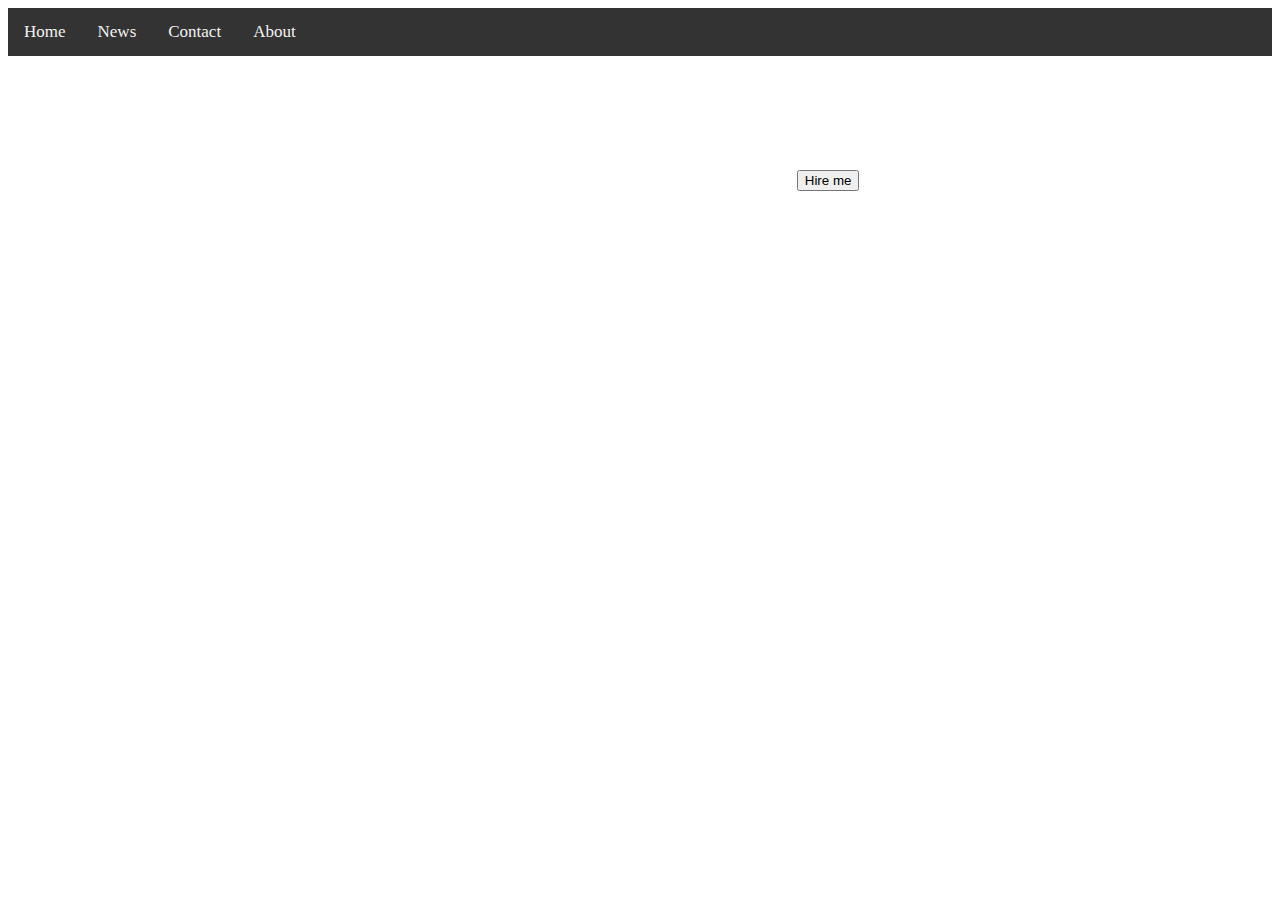
<file: myportfolio.html>
<!DOCTYPE html>
<html lang="en">
<head>
    <link rel="stylesheet" href ="m.css" type="text/css"/>

    <meta charset="UTF-8">
    <meta http-equiv="X-UA-Compatible" content="IE=edge">
    <meta name="viewport" content="width=device-width, initial-scale=1.0">
    <title>Document</title>
</head>

 <!--
    <div class="starts-container">
      <div id="img-container">
        <img src="graph (1) 1.png" class="startsimg">

</div>
      
<div id ="skill-container">
    <p class="skill-tittle"> My Best Skills</p> 
    <p class="skill-desc">
        Lorem ipsum dolor sit amet consectetur adipisicing elit. Incidunt delectus officiis dolores animi magni voluptatibus esse, qui ducimus enim. Placeat totam hic tenetur recusandae nihil neque fugiat nisi! Mollitia, rerum.
    </p>
    <div class= "icon-container">
        <div class= "tittle-per-container">
        <p class="tittle-text"> UI-Ux Design </p>
        <p class="per-text"> 98% </p>
        </div>
        <div class= "tittle-per-container">
            <p class="tittle-text"> UI-Ux Design </p>
            <p class="per-text"> 98% </p>
            </div>
            <div class= "tittle-per-container">
                <p class="tittle-text"> UI-Ux Design </p>
                <p class="per-text"> 98% </p>
                </div>
                <div class= "tittle-per-container">
                    <p class="tittle-text"> UI-Ux Design </p>
                    <p class="per-text"> 98% </p>
                    </div>
    
    </div>
      <p class="downl-txt"> Download Resume------</p>
      </div>
</div>

  
      <div class="starts-container" >
       <div class="container">
           <div class="img">
            <img src="Group 197.png" class="design"/>
           </div>
          </div>
          <div class="container">
          <div class="img">
            <img src="website-design (1) 1.png" class="design"/>
            <p class="txt"> Web Design</p>
</div>
          </div>
          <div class="container">
          <div class="img">
            <img src="character-animator 1.png" class="design"/>
            <p class="txt">Motion Design</p>
</div>
          </div>
          <div class="container">
        <div class="img">
          <img src="brand 1.png" class="design"/>
          <p class="txt">Brand Design</p>
    </div>
        </div>
      
      <div class="img">
        <img src="app 1.png" class="design"/>
        <p class="txt">App Design</p>

      </div>
    
    <div class="img">
      <img src="megaphone 1.png" class="design"/>
      <p class="txt">Digital Marketing</p>

    </div>

 
    <div class="comp">
      <div class="compicon">
        <img src="computer 1 (1).png" class="icon" />
      </div>
    </div>
      </div>

     
      <div class="client">  
       <div class="div1">
        <p> Happy Clients</p>
        <p>Lorem ipsum dolor sit amet, consectetur adipisicing elit. 
         </p>
          
       </div>
  <div class="div2">
     <img src="Group 198.png" class="client-icon"/>
</div>
      </div> -->


       <body>
        <div class="topnav">
          <a class="active" href="#home">Home</a>
          <a href="#news">News</a>
          <a href="#contact">Contact</a>
          <a href="#about">About</a>
        </div>

        <div class="myimg">
          <div class="imgtxt">
            <h1>I am Karuna Devkota </h1>
            <p>And I'm a Student Studying softawre Engineering at NCIT </p>
            <button>Hire me</button>
  
          </div>
        </div>






       </body>






     








    
</body>
</html>
</file>
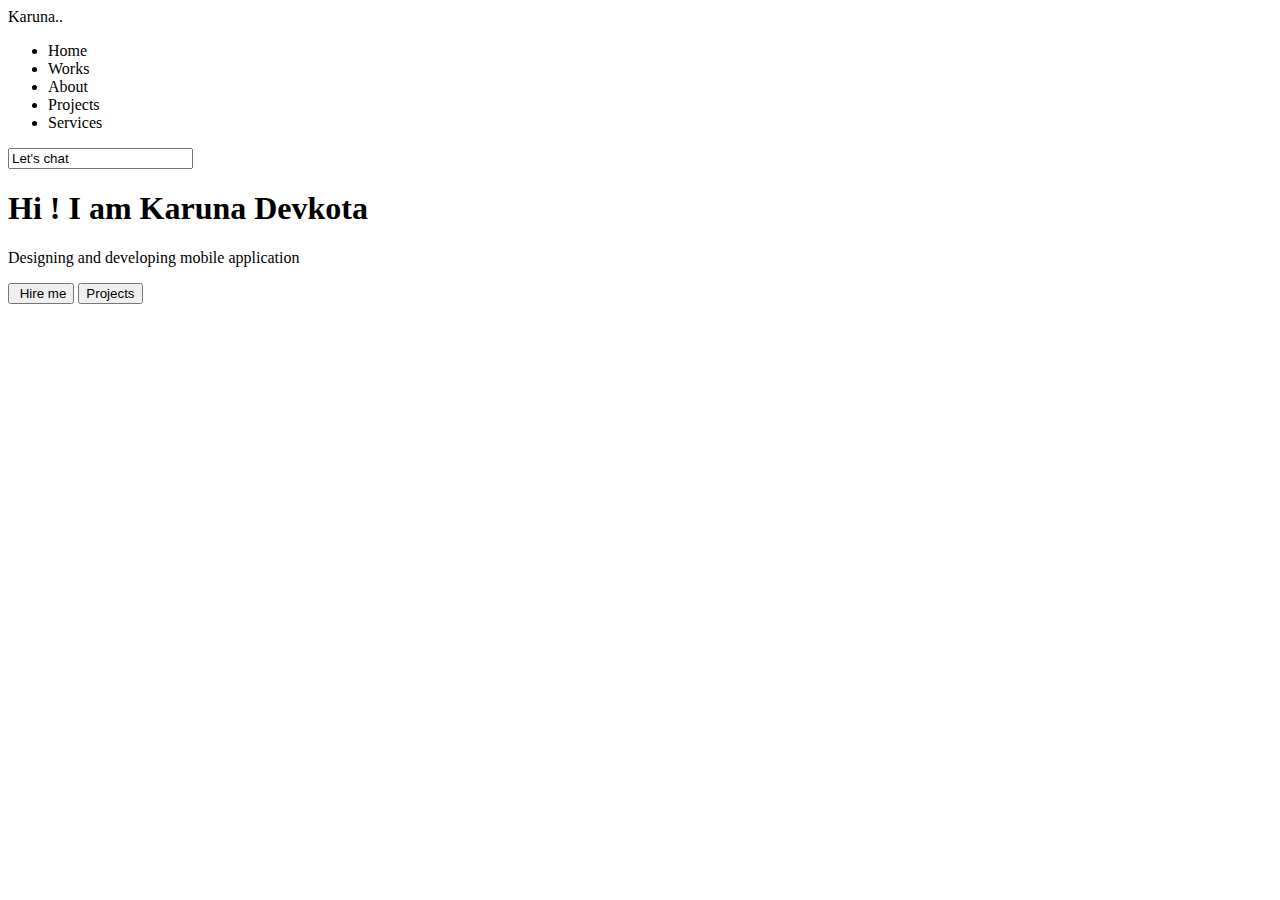
<file: protfolio.html>
<!DOCTYPE html>
<head>
    <link rel="stylesheet" href="m.css" type="text/css"/> 
    <title>first page 
        </title>
        <meta name =author" value ="karuna" content ="text" description ="day2" />
        <meta name ="type" value="First" content ="text"  description ="day2"/>
        
    </head>
    <body class="body">
        <div class="navbar-header">
<!--navigatiion-->
<div class="container">
        <nav id ="nav-bar">
            <span class ="nav-tittle"> Karuna..</span>
            <div>
                <ul class="nav main-nav">
               <li> <span class=""nav-item">Home </span></li>
             <li>   <span class=""nav-item">Works </span></li>
              <li> <span class=""nav-item">About</span> </li>
              <li> <span class=""nav-item">Projects </span> </li>
              <li> <span class=""nav-item">Services</span>  </li>
</ul>
            </div>
            <input id="nav-button" value ="Let's chat" type=""button />
            </nav>
          
        <div>
            <h1>Hi ! I am Karuna Devkota </h1>
            <p>Designing and developing mobile application  </p>
            <input type="button" value=" Hire me"/>
            <input type="button" value ="Projects"/>
        </div>

    </body>
    </html>
</file>
<file: m.css>
.topnav {
  background-color: #333;
  overflow: hidden;
}

/* Style the links inside the navigation bar */
.topnav a {
  float: left;
  color: #f2f2f2;
  text-align: center;
  padding: 14px 16px;
  text-decoration: none;
  font-size: 17px;
}

.myimg
{
  
height: 50%;
background-position: center;
background-repeat: no-repeat;
background-size: cover;
position: relative;
}
.imgtxt
{
  text-align: center;
  position: absolute;
  top: 50%;
  left: 50%;
  
  color: white;
}
</file>
